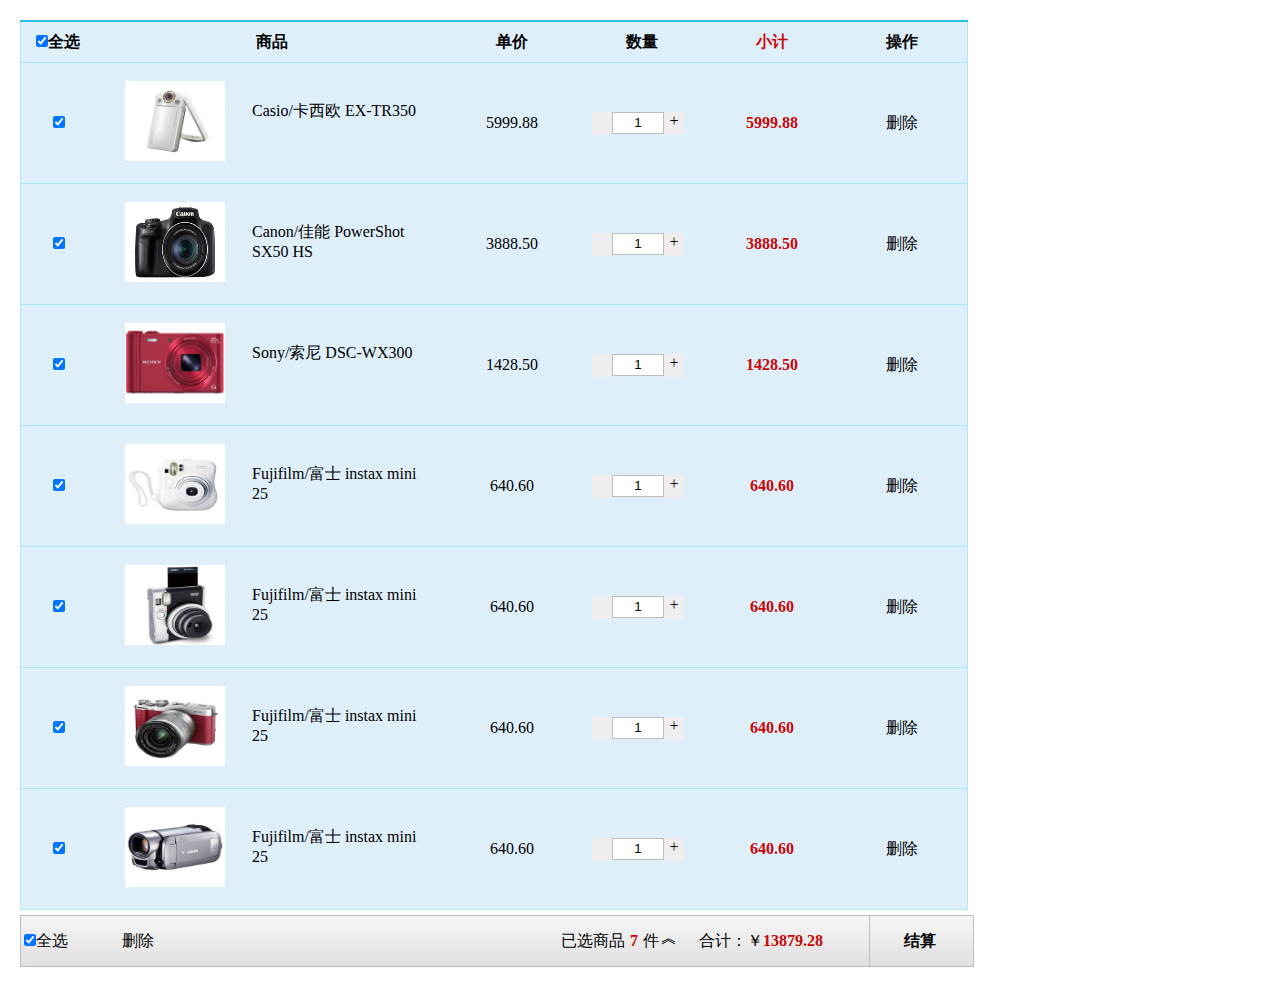
<file: shopping trolley/index.html>
<!DOCTYPE html>
<html lang="en">

<head>
    <meta charset="UTF-8">
    <title>shopping trolley</title>
    <link rel="stylesheet" type="text/css" href="style.css" />
    <script src="app.js"></script>
</head>

<body>
    <div id="wrap">
        <table id="shopping">
            <thead>
                <tr>
                    <td class="allcheck"><input id="allcheck" type="checkbox">全选</td>
                    <td class="goods">商品</td>
                    <td class="price">单价</td>
                    <td class="num">数量</td>
                    <td class="subtotal">小计</td>
                    <td class="control">操作</td>
                </tr>
            </thead>
            <tbody>
                <tr>
                    <td class="check"><input class="checked" type="checkbox"></td>
                    <td class="goods">
                        <img class="0" src="images/1.jpg" alt="">
                        <span>Casio/卡西欧 EX-TR350</span>
                    </td>
                    <td class="price">5999.88</td>
                    <td class="num">
                        <span class="reduce"></span><input class="number" type="text" value="1" /><span class="add">+</span>
                    </td>
                    <td class="subtotal" id="subtotal">5999.88</td>
                    <td class="control del">删除</td>
                </tr>
                <tr>
                    <td class="check"><input class="checked" type="checkbox" value="✔"></td>
                    <td class="goods">
                        <img class="1" src="images/2.jpg" alt="">
                        <span>Canon/佳能 PowerShot SX50 HS</span>
                    </td>
                    <td class="price">3888.50</td>
                    <td class="num">
                        <span class="reduce"></span><input class="number" type="text" value="1" /><span class="add">+</span>
                    </td>
                    <td class="subtotal" id="subtotal">3888.50</td>
                    <td class="control del">删除</td>
                </tr>
                <tr>
                    <td class="check"><input class="checked" type="checkbox"></td>
                    <td class="goods">
                        <img class="2" src="images/3.jpg" alt="">
                        <span>Sony/索尼 DSC-WX300</span>
                    </td>
                    <td class="price">1428.50</td>
                    <td class="num">
                        <span class="reduce"></span><input class="number" type="text" value="1" /><span class="add">+</span>
                    </td>
                    <td class="subtotal">1428.50</td>
                    <td class="control del">删除</td>
                </tr>
                <tr>
                    <td class="check"><input class="checked" type="checkbox"></td>
                    <td class="goods">
                        <img class="3" src="images/4.jpg" alt="">
                        <span>Fujifilm/富士 instax mini 25</span>
                    </td>
                    <td class="price">640.60</td>
                    <td class="num">
                        <span class="reduce"></span><input class="number" type="text" value="1" /><span class="add">+</span>
                    </td>
                    <td class="subtotal">640.60</td>
                    <td class="control del">删除</td>
                </tr>
                <tr>
                    <td class="check"><input class="checked" type="checkbox"></td>
                    <td class="goods">
                        <img class="3" src="images/5.jpg" alt="">
                        <span>Fujifilm/富士 instax mini 25</span>
                    </td>
                    <td class="price">640.60</td>
                    <td class="num">
                        <span class="reduce"></span><input class="number" type="text" value="1" /><span class="add">+</span>
                    </td>
                    <td class="subtotal">640.60</td>
                    <td class="control del">删除</td>
                </tr>
                <tr>
                    <td class="check"><input class="checked" type="checkbox"></td>
                    <td class="goods">
                        <img class="3" src="images/6.jpg" alt="">
                        <span>Fujifilm/富士 instax mini 25</span>
                    </td>
                    <td class="price">640.60</td>
                    <td class="num">
                        <span class="reduce"></span><input class="number" type="text" value="1" /><span class="add">+</span>
                    </td>
                    <td class="subtotal">640.60</td>
                    <td class="control del">删除</td>
                </tr>
                <tr>
                    <td class="check"><input class="checked" type="checkbox"></td>
                    <td class="goods">
                        <img class="3" src="images/7.jpg" alt="">
                        <span>Fujifilm/富士 instax mini 25</span>
                    </td>
                    <td class="price">640.60</td>
                    <td class="num">
                        <span class="reduce"></span><input class="number" type="text" value="1" /><span class="add">+</span>
                    </td>
                    <td class="subtotal">640.60</td>
                    <td class="control del">删除</td>
                </tr>
            </tbody>
        </table>
        <div id="foot" class="foot">
        	<input id="selectedallDown" type="checkbox"><label>全选</label>
        	<a class="all-del" href="javascript:">删除</a>
        	<div id="account">结算</div>
        	<div class="total" id="total">
        		<span>合计：￥<span id="accounttotal">0.00</span></span>
        	</div>
        	<div class="selected" id="selected">
        		<span class="selectedGoods">已选商品<span id="selectedtotal">0</span>件</span>
        		<span class="arrow up">︽</span>
        		<span class="arrow down">︾</span>
        	</div>
        	<div id="veiw-selected">
        		<div id="veiwSelectedList">
        			<!-- <div class="selectedImg">
	        			<img  href="http://img.mukewang.com/53b4c149000144b202200220.jpg" alt=""/>
	        			<span class="del-selected">取消选择</span>
	        		</div> -->
        			
        		</div>
        		<span class="arrow_selected"></span>
        	</div>
        </div>
    </div>
</body>

</html>
</file>
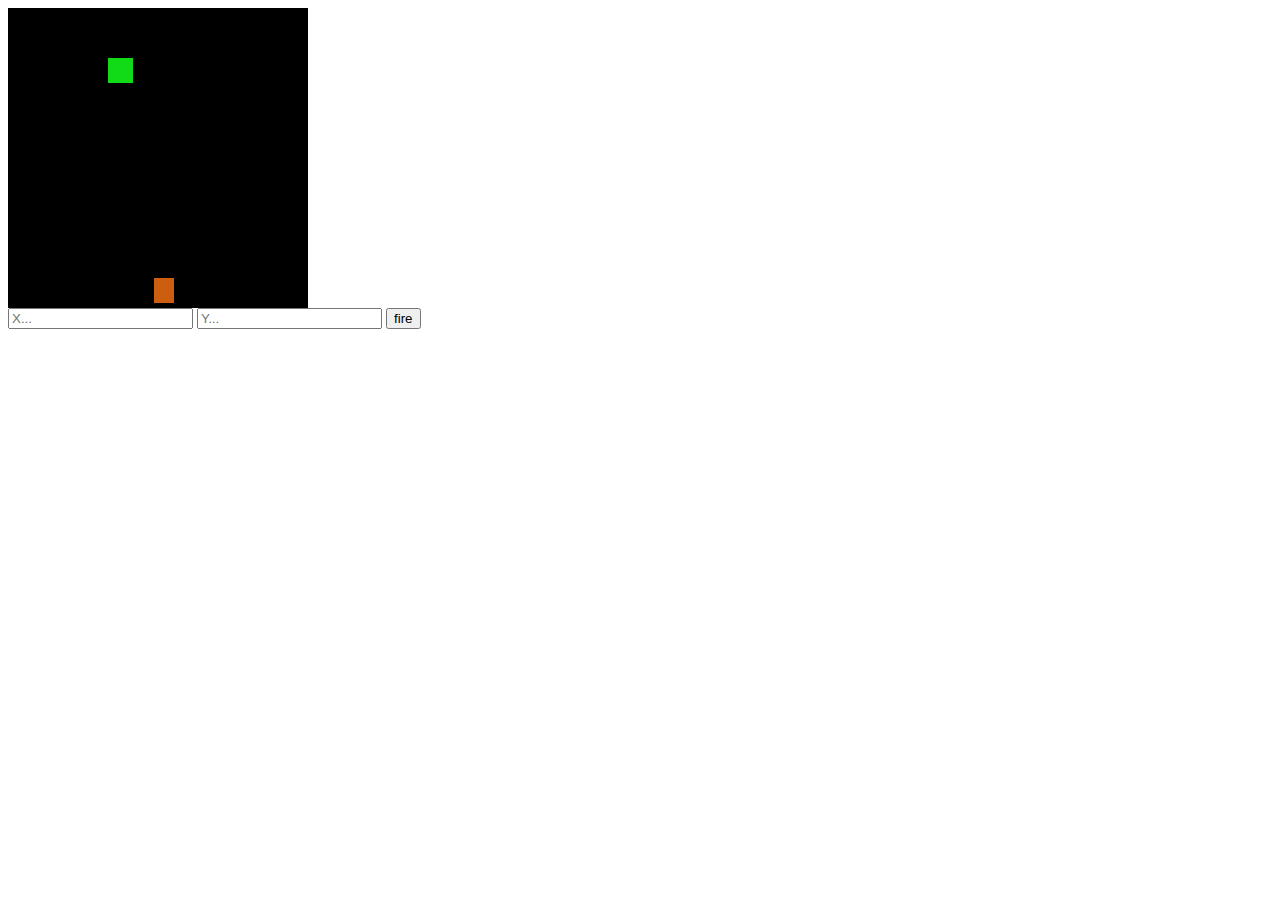
<file: dinaryTree/Test/index.html>
<!DOCTYPE html>
<html leng="en">

<head>
    <meta charset="UTF-8">
    <title>cannon game</title>
    <link rel="stylesheet" href="aliens.css" type="text/css">
</head>

<body>
    <div id="stage">
        <div id="background"></div>
        <!--<div id="background">-->
        <div id="cannon"></div>
        <!--<div id="cannon">-->
        <div id="aliens"></div>
        <div id="bomb"></div>
        <div id="plosion"></div>
    </div>
    <!--<div id="stage">-->
    <input id="inputX" placeholder="X...">
    <input id="inputY" placeholder="Y...">
    <button id="btn">fire</button>
    
</body>
<script src="binary_tree.js"></script>
<script src="aliens.js"></script>
</html>
</file>
<file: shopping trolley/style.css>
* {
    margin: 0;
    padding: 0;
}

#wrap {
    width: 980px;
    height: auto;
    margin: 20px;
}

table {
    border-collapse: collapse;

}

tr {
    border: 1px solid #aee9f8;
    background: #dfeffa;
}

thead tr {
    line-height: 30px;
    height: 30px;
    border-top: 2px solid #29c1e6;
    font-weight: bolder;
}

td {
    padding: 5px 15px;
    text-align: center;
}

a {
    text-decoration: none;
    color: #000;
    display: inline-block;
    margin-left: 50px;
}

tbody td {
    width: 100px;
    height: 110px;
    position: relative;
}

input {
   /* appearance: none;
    -webkit-appearance: none;
    outline: none;*/
    border: 1px solid #bebcbc;
    width: 12px;
    height: 12px;
    background: #fff;
}



.allcheck {
    width: 46px;
    text-align: left;
}

.check {
    width: 30px;
}
.checked{
	
}

.goods {
    width: 320px;
}

.goods span {
    width: 180px;
    text-align: left;
    margin-top: 20px;
    float: right;
}

img {
    display: inline-block;
    width: 100px;
    height: 80px;
    margin-right: 15px;
    background: #fff;
}

.num span {
    display: inline-block;
    width: 20px;
    height: 23px;
    background: #efeded;
    position: relative;
    cursor: pointer;
}

.num .add,.num .reduce,.num .number {
    float:left;
}

.number {
    width: 50px;
    height: 20px;
    text-align: center;
}

.subtotal {
    color: #c70707;
    font-weight: bolder;
}
.del{
	cursor:pointer;
}
#foot {
    position: relative;
    width: 946px;
    height: 50px;
    margin-top: 5px;
    padding: 0px 3px;
    border: 1px solid #bebcbc;
    background: -webkit-linear-gradient(#f6f6f6, #e1dfdf);
    /* Safari 5.1 - 6.0 */
    background: -o-linear-gradient(#f6f6f6, #e1dfdf);
    /* Opera 11.1 - 12.0 */
    background: -moz-linear-gradient(#f6f6f6, #e1dfdf);
    /* Firefox 3.6 - 15 */
    background: linear-gradient(#f6f6f6, #e1dfdf);
    /* 标准的语法 */
    line-height: 50px;
}

#foot div {
    float: right;
    position: relative;
}

#account {
    width: 100px;
    border-left: 1px solid #bebcbc;
    text-align: center;
    margin-left: 20px;
    font-weight: bolder;
    cursor: pointer;
}

.total {
    width: 150px;
    margin-left: 40px;
}

#accounttotal {
    color: #c70707;
    font-size: 16px;
    font-weight: bolder;
    
}

#selected {
    position: relative;
    cursor:pointer;
}

#selectedtotal {
    color: #c70707;
    font-weight: bolder;
    padding: 0px 5px;
}

.arrow {
    position: absolute;
    top: -3px;
    left: 100px;
    cursor:pointer;
}

.show .up{
	display:none;
}
.show .down {
    display: inline-block;
    
}
.down{
	display:none;
	top: 5px;
}


.foot #veiw-selected {
    position: absolute;
    width: 912px;
    height: auto;
    border: 1px solid #bebcbc;
    border-bottom: 1px solid transparent;
    bottom: 51px;
    left: -1px;
    z-index:9;
    background: #fff;
    padding: 10px 20px;
    display: none;
}
.show #veiw-selected{
	display:inline-block;
}
#foot #veiw-selected #veiwSelectedList {
    display: inline-block;
    position: relative;
    float: left;
}

#foot #veiw-selected #veiwSelectedList .selectedImg {
    float:left;
    width: 100px;
    height: 80px;
    text-align: center;
    padding:10px;
    margin: 0px 10px;
    margin-top:10px;
    border: 1px solid #bebcbc;
    position:relative;
}
#selected{
	width:auto;
	height:auto;
}
.del-selected{
	display:none;
	background:rgba(0,0,0,.5);
	color:#fff;
	font-size:12px;
	height:15px;
	padding: 2px 5px;
    line-height: 15px;
    position: relative;
    bottom: 127px;
    left: 31px;
    cursor:pointer;
}
.selectedImg:hover .del-selected{
	display:inline-block;
}
.arrow_selected {
    display: inline-block;
    width: 10px;
    height: 10px;
    position: relative;
    bottom: -36px;
    left: 588px;
    background: #fff;
    border: 1px solid transparent;
    border-right: 1px solid #bebcbc;
    border-bottom: 1px solid #bebcbc;
    transform: rotate(45deg);
    -ms-transform: rotate(45deg);
    /* IE 9 */
    -moz-transform: rotate(45deg);
    /* Firefox */
    -webkit-transform: rotate(45deg);
    /* Safari 和 Chrome */
    -o-transform: rotate(45deg);
    /* Opera */
}
</file>
<file: dinaryTree/Test/aliens.css>
#stage{
	width:300px;
	height:300px;
	position:relative;
}
#background{
	width:300px;
	height:300px;
	position:absolute;
	top:0;
	left:0;
	background-color:#000;
}

#cannon{
	width:20px;
	height:25px;
	background:#cc5e0f;
	position:absolute;
	top:270px;
	left:146px;
}

#aliens{
	width:25px;
	height:25px;
	background:#11da17;
	position:absolute;
	top:50px;
	left:100px;
}

#bomb{
	width:15px;
	height:15px;
	border-radius:50px;
	background:#cc5e0f;
	position:absolute;
	top:270px;
	left:146px;
}

#plosion{
	width:25px;
	height:25px;
	background:#11da17;
	position:absolute;
	top:20px;
	left:25px;
	display:none;
}
</file>
